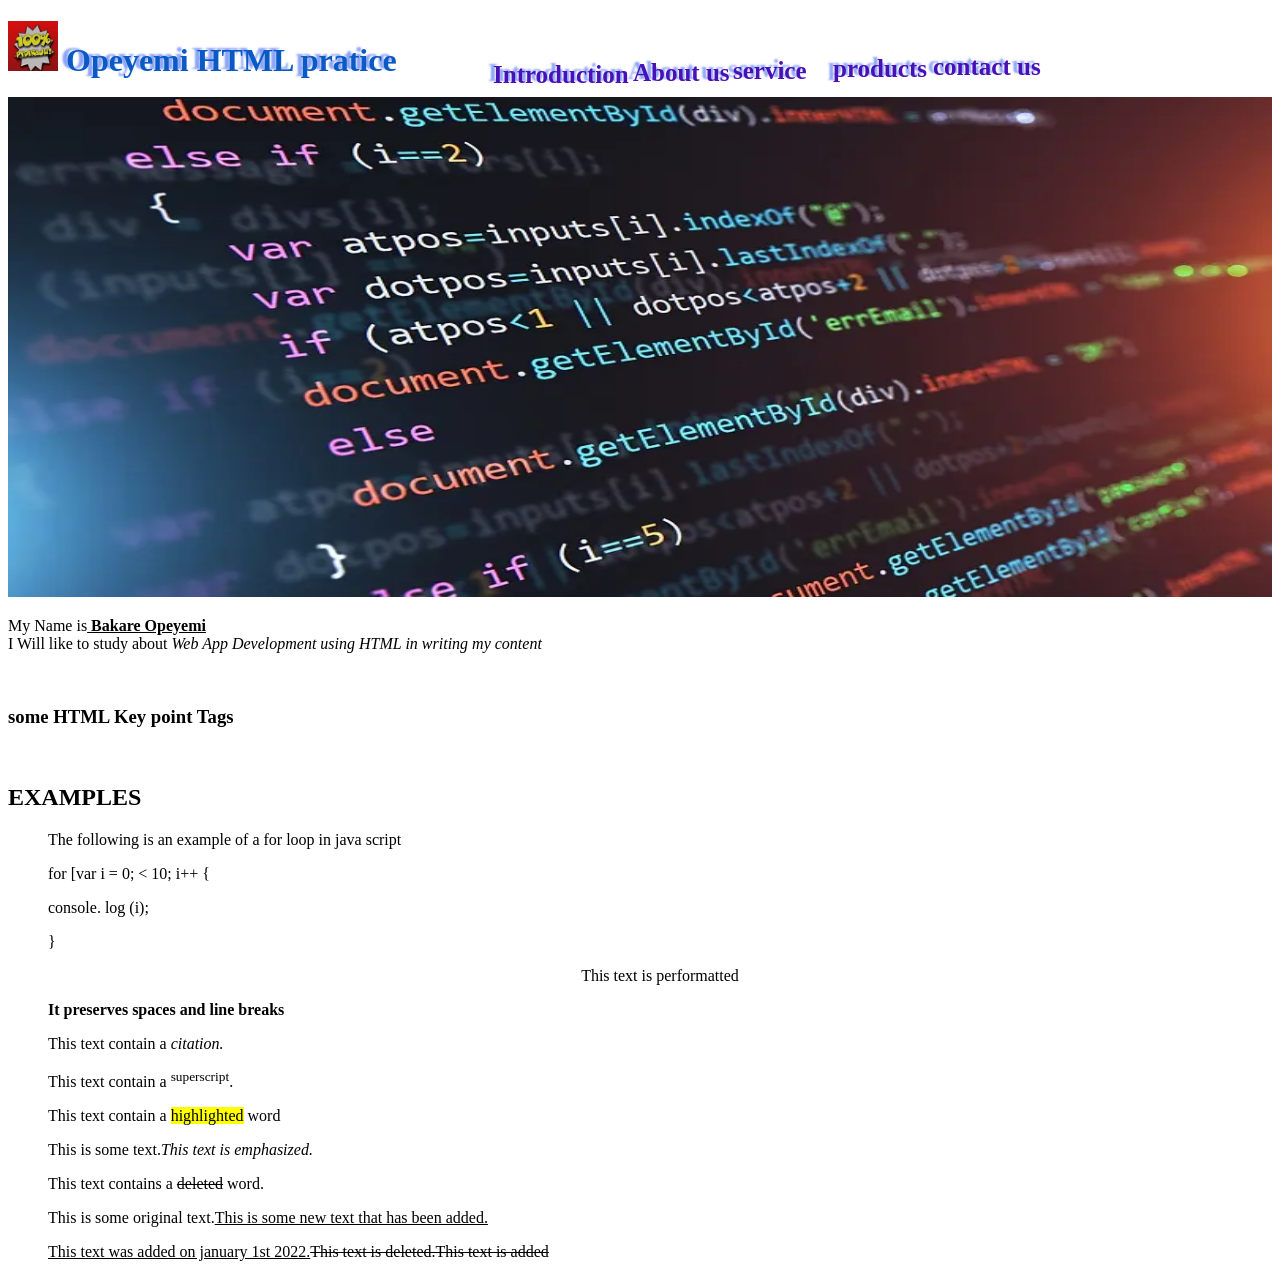
<file: index.html>
<!DOCTYPE html>
<html lang="en">

<head>
    <meta charset="UTF-8">
    <meta name="viewport" content="width=device-width, initial-scale=1.0">
    <link rel="icon" type="image/jpg" sizes="32x32" href="ll.jpg">
    <title>HTML PRATICE</title>
    <link rel="styleshit" type="text/css" href="style.css">
    <style>
        a {
            text-decoration: none;
            text-shadow: -5px -2px 2px rgba(16, 64, 238, 0.482);
        }

        h1 {
            color: rgb(9, 90, 196);
        }

        a:hover {
            color: rgb(155, 162, 199);
        }

        ul {
            list-style-type: none;
            text-decoration: none;
        }

        /* body{
            background-color: blue; */


        /* 
        p {
            background-color: rgb(26, 23, 216);
        } */

        ul li {
            list-style-type: none;
            margin-left: 370PX;
            margin-top: -40px;
        }
        li a:link{
            font-size: 25px;
            padding: 10px 15px;
            color: rgb(72, 17, 183);

        }

        
    </style>
</head>

<body>

    <a href="index.html">
        <h1><img src="ll.jpg" width="50px" height="50px">
            Opeyemi HTML pratice</h1>
    </a>

    <ul>
        <li>
            <h4 style="margin: -25px 0px 10px 60px;"> <a href="index.html">Introduction</a></h4>
        <li>
            <h4 style="margin: -30px 0px 10px 200px;"><a href="ass page 2.html"> About us</a></h4>
        </li>
        <li>
            <h4 style="margin: -30px 0px 10px 300px;"><a href="ass page 3.html">service</a></h4>
        </li>
        <li>
            <h4 style="margin: -30px 0px 10px 400px;"><a href="ass page 4.html"> products </a></h4>
        </li>
        <li>
            <h4 style="margin: -30px 0px 10px 500px;"><a href="ass page 5.html">contact us</a></h4>
        </li>
    </ul>

    <img src="jjj.webp" style="width:100%;" height="500px">
    <br>

    <P>My Name is<u> <strong> Bakare Opeyemi</strong></u> <br />
        I Will like to study about<i> Web App Development
            using HTML in writing my content </i> </P><br>
    <h3>some HTML Key point Tags</h3><br>
    <p>
    <h2>EXAMPLES</h2>
    </p>
    
    <ul>

        <p>The following is an example of a for loop in java script
        <p> for [var i = 0; < 10; i++ { </p>
                <p>console. log (i);</p>
                <p>}</p>
                <p>
                    <center>This text is performatted</center>
                </p>
                <p><strong>It preserves spaces and line breaks</strong> </p>
                <p>This text contain a <i>citation.
                    </i></p>
                <p>This text contain a <sup>superscript</sup>.</p>
                <p>This text contain a <mark>highlighted</mark> word</p>
                <P>This is some text.<i>This text is emphasized.</i></P>
                <p>This text contains a <del>deleted</del> word.</p>
                <p>This is some original text.<u>This is some new text that has been added.</u>
                </p>
                <p><u>This text was added on january 1st 2022.</u><del>This text is deleted.This text is added</del>
                </p>

</body>

</html>
</file>
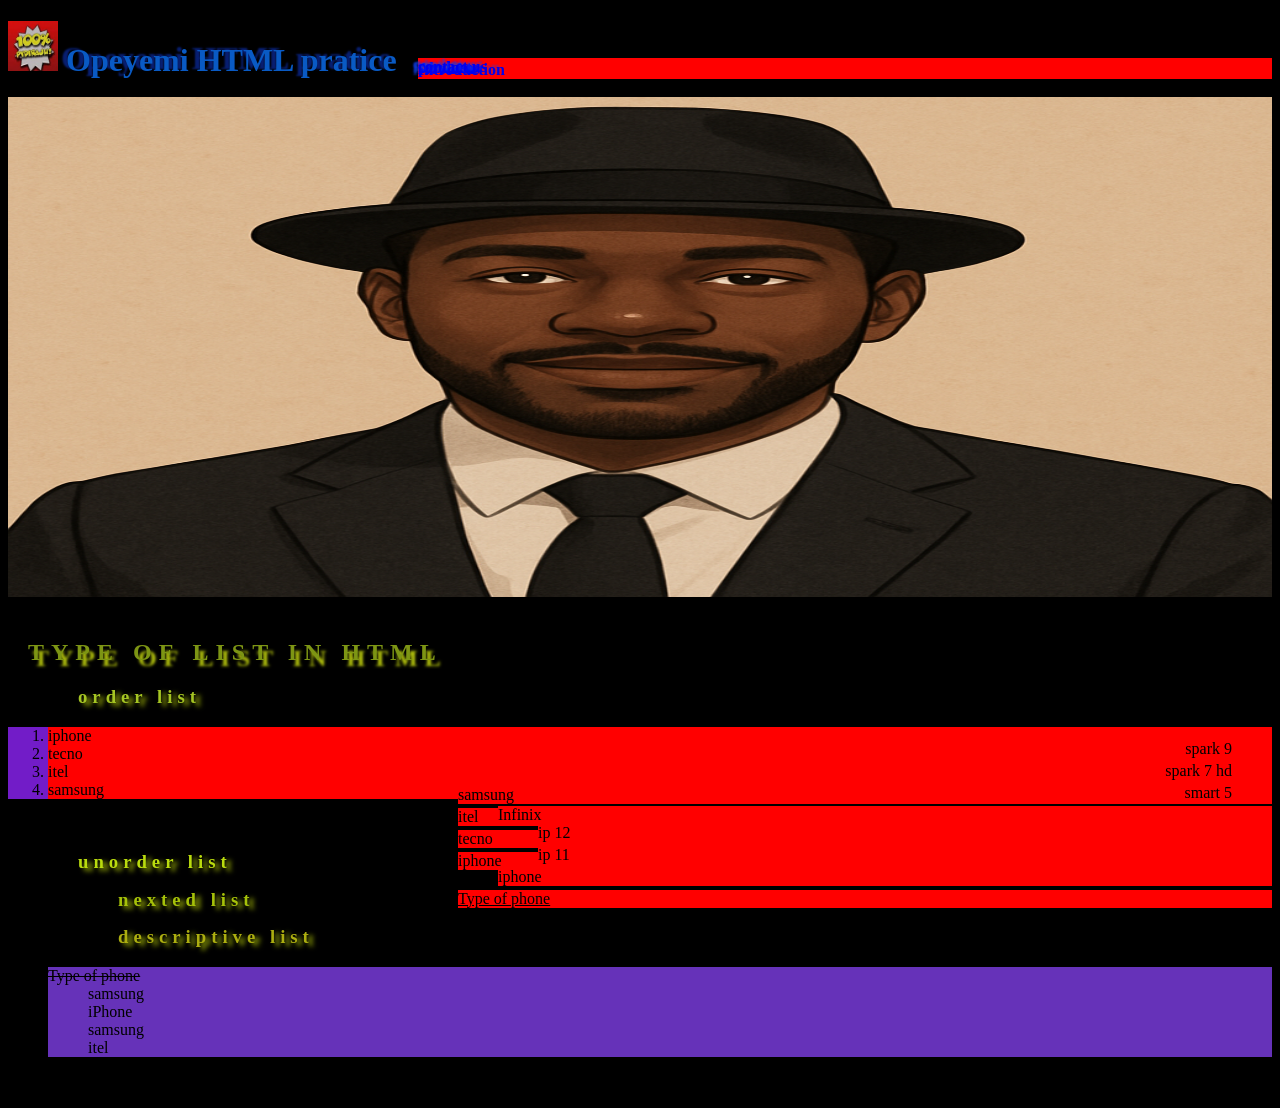
<file: ass page 2.html>
<!DOCTYPE html>
<html lang="en">

<head>
    <meta charset="UTF-8">
    <meta name="viewport" content="width=<h>, initial-scale=1.0">
    <link rel="icon" type="image/jpg" sizes="32x32" href="ll.jpg">
    <title>HTML PRATICE</title>
    <link rel="styleshit" type="text/css" href="style.css">

    <style>
        a {
            text-decoration: none;
            text-shadow: -5px -2px 2px rgba(16, 64, 238, 0.482);
        }

        h1 {
            color: rgb(9, 90, 196);
        }

        a:hover {
            color: rgb(155, 162, 199);
        }

        ul {
            list-style-type: none;
            text-decoration: none;
        }


        h3 {
            direction: ltr;
            letter-spacing: 5px;
            word-spacing: px;
            text-indent: 20px;
            text-align: 0px;
            text-shadow: 5px 3px 5px rgba(196, 221, 10, 0.847);
            margin-left: 50px;
        }

        h2 {
            text-shadow: 5px 6px 3px rgb(196, 212, 14, 0.966);
            text-decoration: none;
            text-transform: capitalize;
            text-indent: 20px;
            letter-spacing: 7px;
        }

        body {
            background-color: black;
        }
        ol{
            background-color: rgb(114, 28, 200);
        }
        dl{
            background-color: rgb(102, 50, 185);
        }
        li{
            background-color: blueviolet;
        }
         ul li {
            list-style-type: none;
            margin-left:370PX ;
            margin-top: -40px;
        }
        li{
    background: red
        }
    </style>
</head>

<body>

    <a href="index.html">
        <h1> <img src="ll.jpg" width="50px" height="50px">
            Opeyemi HTML pratice</h1>
    </a>
    <ul>
        <li>
            <h4> <a href="index.html">Introduction</a></h4>
        <li>
            <h4><a href="ass page 2.html">About us </a></h4>
        </li>
        <li>
            <h4><a href="ass page 3.html">services</a></h4>
        </li>
        <li>
            <h4><a href="ass page 4.html"> products </a></h4>
        </li>
        <li>
            <h4> <a href="ass page 5.html">contact us</a></h4>
        </li>
    </ul>


    <img src="pic.png" style="width:100%;" height="500px"><br><br>

    <h2 style="color: rgb(125, 149, 20);">TYPE OF LIST IN HTML</h2>
    <h3 style="color: rgb(165, 197, 35);">order list</h3>

    <ol>
        <li>iphone</li>
        <li>tecno</li>
        <li>itel</li>
        <li>samsung</li>
    </ol><br>
    <h3 style="color: rgb(186, 220, 14);">unorder list</h3>
    <ul>
        <ol>
            <li>iphone</li>
            <li>tecno</li>
            <li>itel</li>
            <li>samsung</li>
        </ol><br>
        <h3 style="color: rgb(166, 194, 9);">nexted list</h3>
        <ul>
            <li style="text-decoration: underline;">Type of phone</li>
            <ul>
                <li>iphone</li>
                <ol>
                    <li>ip 11</li>
                    <li>ip 12</li>
                </ol>
                <li>Infinix</li>
                <ol style="direction: rtl;">
                    <li>smart 5</li>
                    <li>spark 7 hd</li>
                    <li>spark 9</li>
                </ol>
            </ul>
        </ul><br>
        <h3 style="color: rgb(172, 174, 16);">descriptive list</h3>
        <dl>
            <dt style="text-decoration: line-through;">Type of phone</dt>
            <dd>samsung</dd>
            <dd> iPhone</dd>
            <dd>samsung</dd>
            <dd>itel &nbsp;</dd>
        </dl>
        <P style="margin-left: 300px;">&copf; Opeyemi HTML pratice.All right reserved </P>
        <p style="margin-left:300px ;"></p>
</body>

</html>
</file>
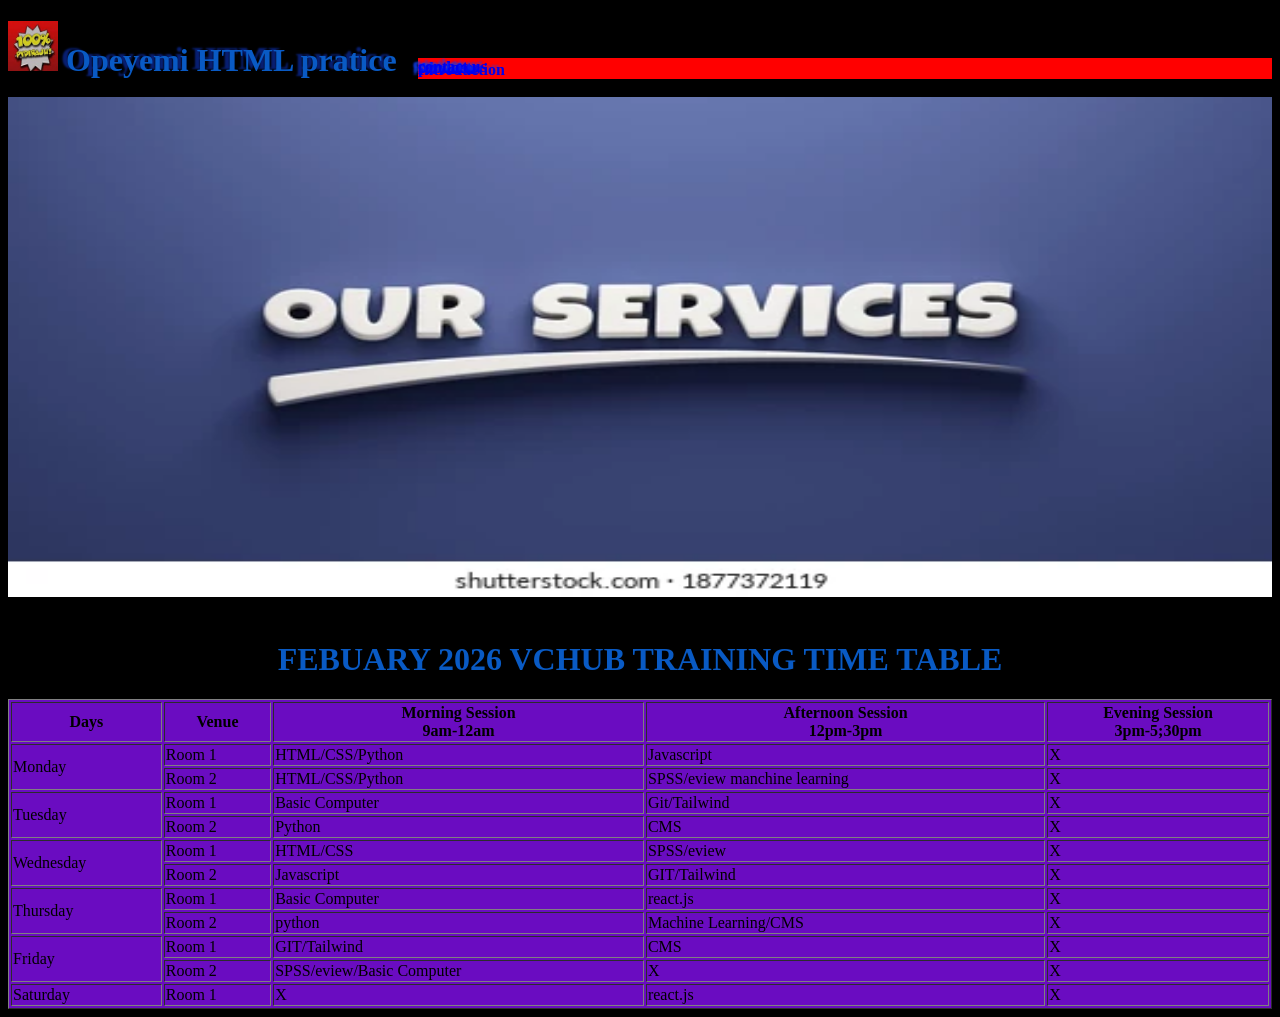
<file: ass page 3.html>
<!DOCTYPE html>
<html lang="en">

<head>
    <meta charset="UTF-8">
    <meta name="viewport" content="width=device-width, initial-scale=1.0">
    <link rel="icon" type="image/jpg" sizes="32x32" href="ll.jpg">
    <title>Page 3</title>
    <link rel="styleshit" type="text/css" href="style.css">
    <style>
        a {
            text-decoration: none;
            text-shadow: -5px -2px 2px rgba(16, 64, 238, 0.482);
        }
        

        h1 {
            color: rgb(9, 90, 196);
        }

        a:hover {
            color: rgb(155, 162, 199);
        }

        ul {
            list-style-type: none;
            text-decoration: none;
        }
    body{
        background-color: black;
    }
    table{
        background-color: rgb(106, 12, 193);
    }
     ul li {
            list-style-type: none;
            margin-left:370PX ;
            margin-top: -40px;
        }
        li{
    background: red
        }
    </style>
</head>

<body>
    <a href="index.html">
        <h1><img src="ll.jpg" width="50px" height="50px">
            Opeyemi HTML pratice </h1>
    </a>

    <ul>
        <li>
            <h4> <a href="index.html">Introduction</a></h4>
        <li>
            <h4><a href="ass page 2.html">About us </a></h4>
        </li>
        <li>
            <h4><a href="ass page 3.html">services</a></h4>
        </li>
        <li>
            <h4><a href="ass page 4.html"> products </a></h4>
        </li>
        <li>
            <h4> <a href="ass page 5.html">contact us</a></h4>
        </li>
    </ul>
    <img src="our-services-writing-3d-render-260nw-1877372119.webp" style="width:100%;" height="500px">
    <br><br>

    <h1>
        <center>FEBUARY 2026 VCHUB TRAINING TIME TABLE</center>
    </h1>
    <table border="1" width="100%" height="300">
        <tr>
            <th>Days</th>
            <th>Venue</th>
            <th>Morning Session<br>9am-12am</th>
            <th>Afternoon Session<br>12pm-3pm</th>
            <th>Evening Session<br>3pm-5;30pm</th>
        </tr>
        <tr>
            <td rowspan="2">Monday</td>
            <td>Room 1</td>
            <td>HTML/CSS/Python</td>
            <td>Javascript</td>
            <td>X</td>
        </tr>
        <tr>

            <td>Room 2</td>
            <td>HTML/CSS/Python</td>
            <td>SPSS/eview manchine learning</td>
            <td>X</td>
        </tr>
        <tr>
            <td rowspan="2">Tuesday</td>
            <td>Room 1</td>
            <td>Basic Computer</td>
            <td>Git/Tailwind</td>
            <td>X</td>
        </tr>
        <tr>

            <td>Room 2</td>
            <td>Python</td>
            <td>CMS</td>
            <td>X</td>
        </tr>
        <tr>
            <td rowspan="2">Wednesday</td>
            <td>Room 1</td>
            <td>HTML/CSS</td>
            <td>SPSS/eview</td>
            <td>X</td>
        </tr>
        <tr>

            <td>Room 2</td>
            <td>Javascript</td>
            <td>GIT/Tailwind</td>
            <td>X</td>
        </tr>
        <tr>
            <td rowspan="2">Thursday</td>
            <td>Room 1</td>
            <td>Basic Computer</td>
            <td>react.js</td>
            <td>X</td>
        </tr>
        <tr>

            <td>Room 2</td>
            <td>python</td>
            <td>Machine Learning/CMS</td>
            <td>X</td>
        </tr>
        <tr>
            <td rowspan="2">Friday</td>
            <td>Room 1</td>
            <td>GIT/Tailwind</td>
            <td>CMS</td>
            <td>X</td>
        </tr>
        <tr>

            <td>Room 2</td>
            <td>SPSS/eview/Basic Computer</td>
            <td>X</td>
            <td>X</td>
        </tr>
        <tr>
            <td rowspan="2">Saturday</td>
            <td>Room 1</td>
            <td>X</td>
            <td>react.js</td>
            <td>X</td>
        </tr>
    </table>
</body>

</html>
</file>
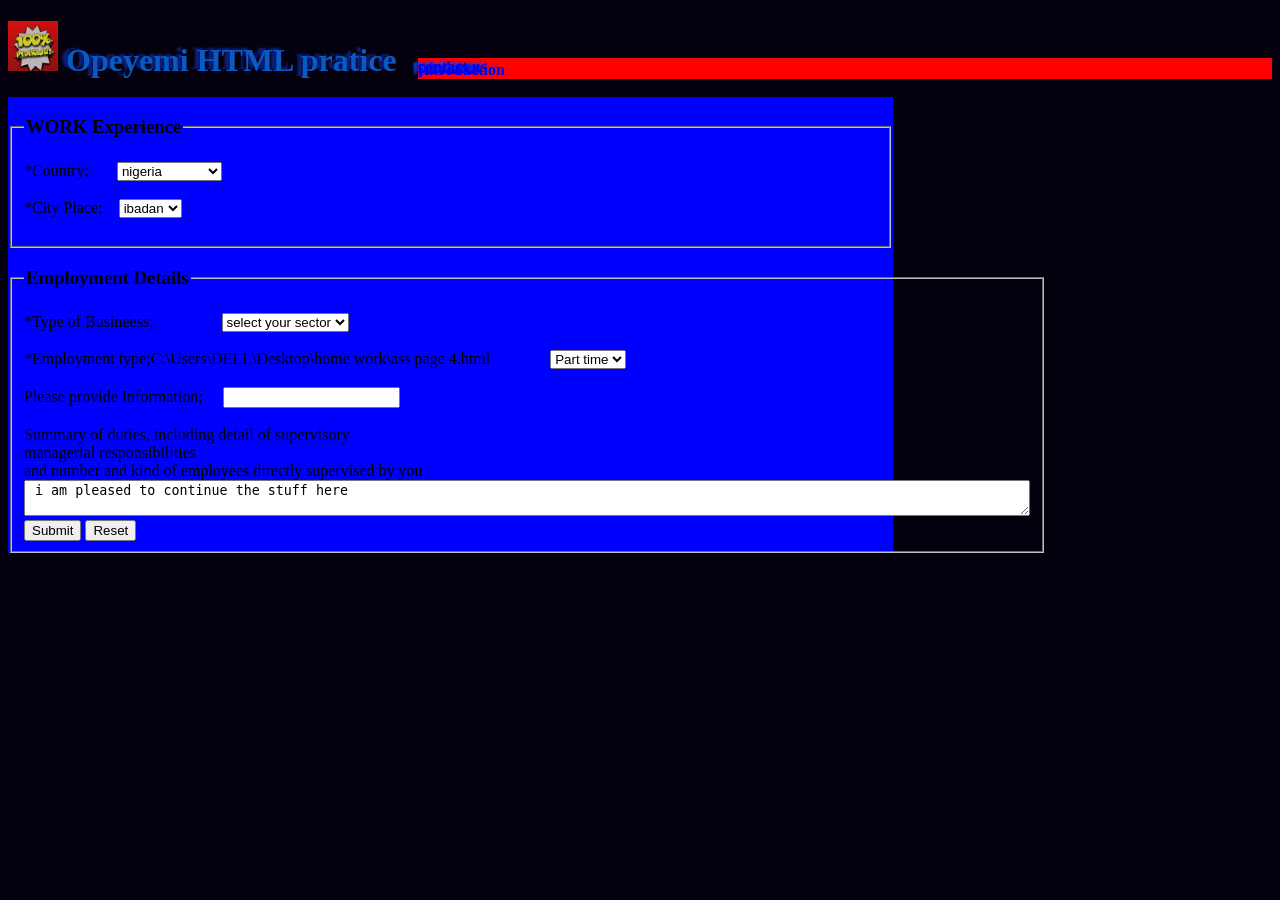
<file: ass page 4.html>
<!DOCTYPE html>
<html lang="en">

<head>
    <meta charset="UTF-8">
    <meta name="viewport" content="width=device-width, initial-scale=1.0">
    <link rel="icon" type="image/jpg" sizes="32x32" href="ll.jpg">
    <title>Document</title>
    <link rel="styleshit" type="text/css" href="style.css">
     <style>
        a{
        text-decoration:none;
        text-shadow: -5px -2px 2px rgba(16, 64, 238, 0.482);
        }
        
        h1{
            color: rgb(9, 90, 196);
        }
        a:hover {
            color: rgb(155, 162, 199);
        }

        ul {
            list-style-type: none;
            text-decoration: none;
        }
        form{
            background-color: blue;
        }
        body{
            background-color: rgb(5, 0, 13);
        }
         ul li {
            list-style-type: none;
            margin-left:370PX ;
            margin-top: -40px;
        }
        li{
    background: red
        }
    </style>
</head>

<body>
    
    <a href="index.html"> <h1><img src="ll.jpg" width="50px" height="50px">
            Opeyemi HTML pratice</h1> </a>

    <ul>
        <li>
            <h4> <a href="index.html">Introduction</a></h4>
        <li>
            <h4><a href="ass page 2.html"> About us</a></h4>
        </li>
        <li>
            <h4><a href="ass page 3.html">service</a></h4>
        </li>

        <li>
            <h4><a href="ass pagen4.html"> products </a></h4>
        </li>
        <li>
            <h4><a href="ass page 5.html">contact us</a></h4>
        </li>
    </ul>

    <form style="width:70%" height="70%">
        <fieldset>
            <legend>
                <h3> WORK Experience</h3>
            </legend>

            <lebel>*Country;&nbsp;&nbsp;&nbsp;&nbsp;&nbsp;&nbsp; <select name="country">
                    <option>select country</option>
                    <option type="nigeria" selected>nigeria</option>
                    <option type="ghana">Gahna</option>
                    <option type="Abuja">Abuja</option>
                </select></lebel><br><br>

            <lebel> *City Place; &nbsp;&nbsp;&nbsp;<select name="city">
                    <option type="ibadan" selected>ibadan </option>
                    <option type="oyo">oyo</option>
                    <option type="osun">osun</option>
                </select></lebel><br><br>
        </fieldset>

        <fieldset>
            <legend>
                <h3>Employment Details </h3>
            </legend>
            <label> *Type of Busineess; &nbsp;&nbsp;&nbsp;&nbsp;&nbsp;&nbsp;&nbsp;&nbsp;&nbsp;&nbsp;&nbsp;&nbsp;&nbsp;&nbsp;&nbsp;</lebel>
                <select name="type of business">
                    <option type="select your sector">select your sector</option>
                    <option type="private sector"> Private Sector</option>
                    <option type="public sector">Public Sector</option>
                </select> <br><br>

                <lebel> *Employment type;C:\Users\DELL\Desktop\home work\ass page 4.html&nbsp;&nbsp;&nbsp;&nbsp;&nbsp;&nbsp;&nbsp;&nbsp;&nbsp;&nbsp;&nbsp;&nbsp;&nbsp;&nbsp;
                    <select name="Employment type">
                        <option type="part time">Part time</option>
                        <option type="full time"> Full time</option>
                    </select> </lebel><br><br>

                <label>Please provide Information;&nbsp;&nbsp;&nbsp;&nbsp;</label>
                <input type="text" name="note"><br><br>
                <label>Summary of duties, including detail of supervisory<br>
                    managerial responsibilities <br>and number and kind of
                    employees directly supervised by you</label>
                <textarea style="width: 1000px;" height="70%"> i am pleased to continue the stuff here</textarea>
                <input type="submit" name="submit">
                <input type="reset" name="=reset">
        </fieldset>

    </form>
</body>

</html>
</file>
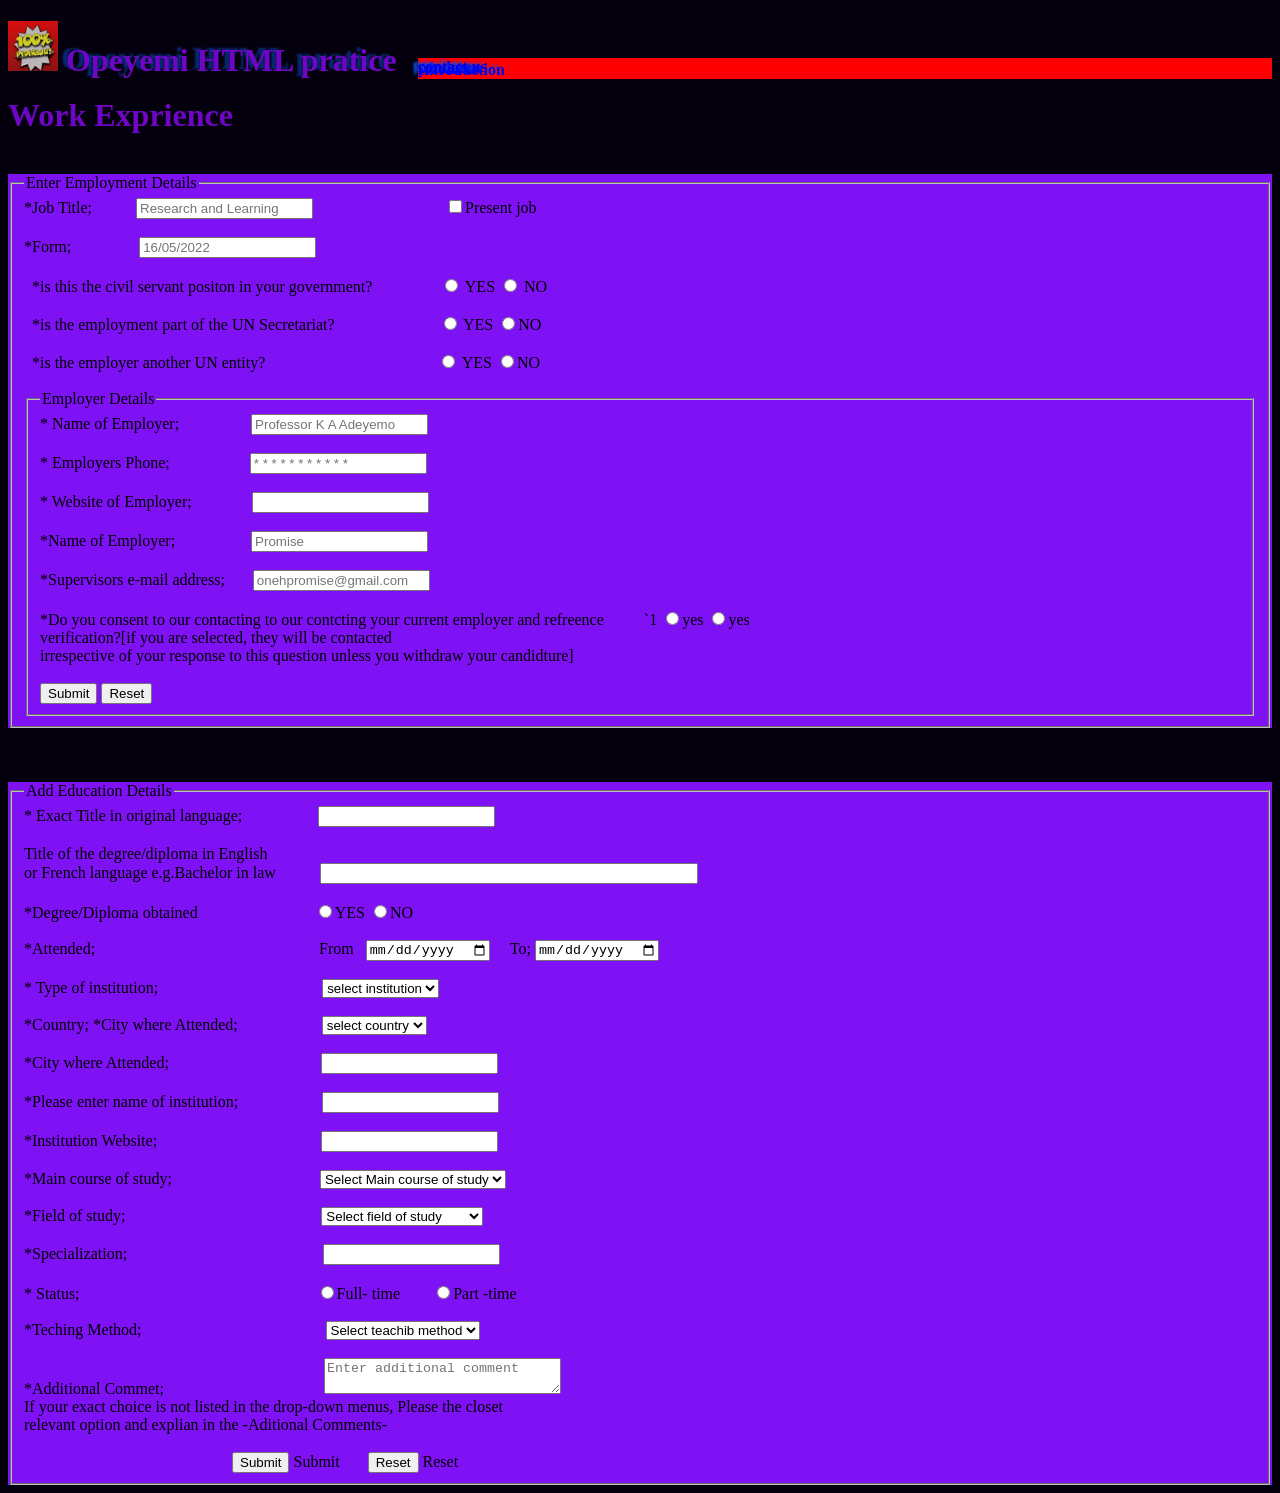
<file: ass page 5.html>
<!DOCTYPE html>
<html lang="en">

<head>
    <meta charset="UTF-8">
    <meta name="viewport" content="width=\, initial-scale=1.0">
     <meta name="description" content="Opeyemi HTML pratice" >
     
     <meta name="keywords" content="Opeyemi HTML pratice">
    <meta name="author" content="Opeyemi HTML pratice ">
    <meta name="robots" content="index , follow">
   
    <meta property="og;title" content="Opeyemi HTML pratice">
    <meta name="og:description" content="Opeyemi HTML pratice">

    <meta properties="og:image" content="Opeyemi HTML pratice">
    <meta properties="og:type" content="website">
    <meta properties="og:url" content="">

     <link rel="icon" type="image/jpg" sizes="32x32" href="ll.jpg">
      
    <title>Document</title>
    <link rel="styleshit" type="text/css" href="style.css">
</head>

<body>
     <style>
        a{
        text-decoration:none;
        text-shadow: -5px -2px 2px rgba(10, 83, 228, 0.482);
        }
        
        h1{
            color: rgb(111, 6, 197);
        }
        a:hover {
            color: rgb(14, 180, 70);
        }

        ul {
            list-style-type: none;
            text-decoration: none;
            padding-right: 3Opx 50px ;
        }
        form{
            background-color: rgb(127, 17, 245); }
        body{
            background-color: rgb(5, 0, 13);
        }
         ul li {
            list-style-type: none;
            margin-left:370PX ;
            margin-top: -40px;
        }
        li{
    background: red
        }
    </style>
    <a href="index.html"> <h1><img src="ll.jpg" width="50px" height="50px">
            Opeyemi HTML pratice</h1> </a>

    <ul>
        <li>
            <h4> <a href="index.html".html">Introduction</a></h4>
        <li>
            <h4><a href="ass page 2.html"> About us</a></h4>
        </li>
        <li>
            <h4><a href="ass page 3.html">service</a></h4>
        </li>

        <li>
            <h4><a href="ass page 4.html"> products </a></h4>
        </li>
        <li>
            <h4><a href="ass page 5.html">contact us</a></h4>
        </li>
    </ul>
    <h1>Work Exprience</h1><br>
    <form>
        <fieldset>
            <legend>Enter Employment Details</legend>
            <lebel>*Job Title; &nbsp; &nbsp; &nbsp; &nbsp; &nbsp; </lebel>
            <input type="text" placeholder="Research and Learning ">
             &nbsp; &nbsp; &nbsp; &nbsp; &nbsp; &nbsp; &nbsp; &nbsp;  &nbsp; &nbsp; &nbsp; &nbsp; &nbsp; &nbsp; &nbsp; &nbsp;&nbsp;<input type="checkbox" name="Present job" value="Present job">Present job <br><br>
            <label>*Form;  &nbsp; &nbsp; &nbsp; &nbsp; &nbsp; &nbsp; &nbsp; &nbsp;</label>
    <input type="number" placeholder="16/05/2022"><br><br>
            &nbsp; <label> *is this the civil servant positon in your government? </label>
           &nbsp;  &nbsp; &nbsp; &nbsp; &nbsp; &nbsp; &nbsp; &nbsp; <input type="radio" name="yes" value="yes"> YES <input type="radio" name="no" value="no">  NO<br><br>
            &nbsp; <label> *is the employment part of the UN Secretariat? </label>
            &nbsp;  &nbsp; &nbsp; &nbsp; &nbsp; &nbsp; &nbsp; &nbsp; &nbsp; &nbsp; &nbsp; &nbsp; &nbsp;<input type="radio" name="yes" value="yes"> YES <input type="radio" name="no" value="no">NO<br><br>
              &nbsp;<label> *is the employer another UN entity? </label>
              &nbsp; &nbsp; &nbsp; &nbsp; &nbsp; &nbsp; &nbsp;&nbsp; &nbsp;  &nbsp; &nbsp; &nbsp; &nbsp;  &nbsp; &nbsp;  &nbsp; &nbsp; &nbsp; &nbsp;  &nbsp; &nbsp; &nbsp;<input type="radio" name="yes" value="yes"> YES <input type="radio" name="no" value="no">NO<br><br>
            <fieldset>
                <legend>Employer Details </legend>
                <label> * Name of Employer;&nbsp;&nbsp;&nbsp;&nbsp;&nbsp;&nbsp;&nbsp; &nbsp; &nbsp; &nbsp; &nbsp; &nbsp; </label>
                <input type="text" placeholder="Professor K A Adeyemo"><br><br>
                <label> * Employers Phone;&nbsp;&nbsp;&nbsp;&nbsp;&nbsp;&nbsp;&nbsp;&nbsp;&nbsp; &nbsp; &nbsp; &nbsp; &nbsp; &nbsp;</label>
                <input type="number" placeholder="* * * * * * * * * * *"><br><br>
                <label> * Website of Employer;&nbsp;&nbsp;&nbsp; &nbsp;&nbsp;&nbsp;&nbsp; &nbsp; &nbsp; &nbsp;  </label>
                <input type="text" name="website of employer"><br><br>

                <label> *Name of Employer;&nbsp;&nbsp;&nbsp;&nbsp;&nbsp;&nbsp;&nbsp;&nbsp;&nbsp;  &nbsp; &nbsp; &nbsp; &nbsp;&nbsp;</label>
                <input type="text" placeholder="Promise"><br><br>
                <label> *Supervisors e-mail address; &nbsp;&nbsp;&nbsp;&nbsp;&nbsp;</label>
                <input type="email" placeholder="onehpromise@gmail.com"><br><br>
                <label> *Do you consent to our contacting to our contcting your current employer and refreence </label>
                 &nbsp; &nbsp; &nbsp; &nbsp; &nbsp;`1
                 <input type="radio" name="yes" value="yes">yes <input type="radio" name="no" value="no">yes<br>
                verification?[if you are selected, they will be contacted <br>irrespective of your response to this
                question
                unless you withdraw your candidture]<br><br>
                <button type="submit"> Submit</button>
                <button type="submit"> Reset</button>
            </fieldset>
        </fieldset>
    </form><br><br><br>

    <form>
        <fieldset>
            <legend> Add Education Details</legend>
            <label> * Exact Title in original language; &nbsp; &nbsp; &nbsp; &nbsp; &nbsp; &nbsp; &nbsp; &nbsp; &nbsp;</label>
            <input type="text" name="title"><br><br>
            <label>Title of the degree/diploma in English<br>
                or French language e.g.Bachelor in law &nbsp; &nbsp; &nbsp; &nbsp; &nbsp;</label>
            <input type="text" name="title" style="width: 30%;" style="height:100px;"><br><br>
            <label> *Degree/Diploma obtained </label>
            &nbsp; &nbsp; &nbsp; &nbsp; &nbsp; &nbsp; &nbsp; &nbsp;  &nbsp; &nbsp; &nbsp; &nbsp; &nbsp; &nbsp; <input type="radio" name="yes" value="yes">YES <input type="radio" name="no" value="no">NO <br><br>
            <label> *Attended; &nbsp;</label>
            <label>   &nbsp; &nbsp; &nbsp; &nbsp; &nbsp; &nbsp; &nbsp; &nbsp; &nbsp; &nbsp; &nbsp; &nbsp; &nbsp; &nbsp; &nbsp; &nbsp; &nbsp; &nbsp; &nbsp; &nbsp; &nbsp; &nbsp; &nbsp; &nbsp; &nbsp;&nbsp; &nbsp; From  &nbsp;</label>
            <input type="date" name="from">
            &nbsp; &nbsp; <label> To;</label>
            <input type="date" name="to"><br><br>
            <label> * Type of institution; &nbsp; &nbsp; &nbsp; &nbsp; &nbsp; &nbsp; &nbsp; &nbsp; &nbsp; &nbsp; &nbsp; &nbsp; &nbsp; &nbsp; &nbsp; &nbsp; &nbsp; &nbsp; &nbsp; &nbsp; </label>
            <select name="instituition">
                <option value="select institution">select institution</option>
                <option value="polytechnic">Polytechnic</option>
                <option value="college">College</option>
                <option value="university">University</option>
            </select><br><br>

            <label> *Country;             <label> *City where Attended;</label> &nbsp;&nbsp;&nbsp; &nbsp; &nbsp; &nbsp; &nbsp; &nbsp; &nbsp; &nbsp; &nbsp;  </label>
            <select>
                <option value="select country">select country </option>
                <option value="nigeria">Nigeria</option>
                <option value="united state"> United State</option>
                <option value="saudi"> Saudi</option>
            </select><br><br>
            <label> *City where Attended;&nbsp;&nbsp;&nbsp;&nbsp;&nbsp;&nbsp;&nbsp;&nbsp;&nbsp;&nbsp;&nbsp;&nbsp;&nbsp;&nbsp;&nbsp;&nbsp;&nbsp;&nbsp;&nbsp;&nbsp;&nbsp;&nbsp;&nbsp;&nbsp;&nbsp;&nbsp;&nbsp;&nbsp;&nbsp;&nbsp;&nbsp;&nbsp;&nbsp;&nbsp;&nbsp;&nbsp;&nbsp;</label>
            <input type="text"><br><br>
            <label> *Please enter name of institution;&nbsp;&nbsp;&nbsp;&nbsp;&nbsp;&nbsp;&nbsp;&nbsp;&nbsp;&nbsp;&nbsp;&nbsp;&nbsp;&nbsp;&nbsp;&nbsp;&nbsp;&nbsp;&nbsp;&nbsp;</label>
            <input type="text"><br><br>
            <label> *Institution Website;&nbsp;&nbsp;&nbsp;&nbsp;&nbsp;&nbsp;&nbsp;&nbsp;&nbsp;&nbsp;&nbsp;&nbsp;&nbsp;&nbsp;&nbsp;&nbsp;&nbsp;&nbsp;&nbsp;&nbsp;&nbsp;&nbsp;&nbsp;&nbsp;&nbsp;&nbsp;&nbsp;&nbsp;&nbsp;&nbsp;&nbsp;&nbsp;&nbsp;&nbsp;&nbsp;&nbsp;&nbsp;&nbsp;&nbsp;&nbsp; </label>
            <input type="text"><br><br>
            <label> *Main course of study;&nbsp;&nbsp;&nbsp;&nbsp;&nbsp;&nbsp;&nbsp;&nbsp;&nbsp;&nbsp;&nbsp;&nbsp;&nbsp;&nbsp;&nbsp;&nbsp;&nbsp;&nbsp;&nbsp;&nbsp;&nbsp;&nbsp;&nbsp;&nbsp;&nbsp;&nbsp;&nbsp;&nbsp;&nbsp;&nbsp;&nbsp;&nbsp;&nbsp;&nbsp;&nbsp;&nbsp;</label>
            <select name="Main course of study">
                <option value="select Main course of study">Select Main course of study</option>
                <option value="computer science">computer science</option>
                <option value="statistics"> statistics</option>
                <option value="business administration"> business administration</option>
            </select><br><br>
            <label> *Field of study;&nbsp;&nbsp;&nbsp;&nbsp;&nbsp;&nbsp;&nbsp;&nbsp;&nbsp;&nbsp;&nbsp;&nbsp;&nbsp;&nbsp;&nbsp;&nbsp;&nbsp;&nbsp;&nbsp;&nbsp;&nbsp;&nbsp;&nbsp;&nbsp;&nbsp;&nbsp;&nbsp;&nbsp;&nbsp;&nbsp;&nbsp;&nbsp;&nbsp;&nbsp;&nbsp;&nbsp;&nbsp;&nbsp;&nbsp;&nbsp;&nbsp;&nbsp;&nbsp;&nbsp;&nbsp;&nbsp;&nbsp;&nbsp;</label>
            <select name="field of study">
                <option value="select field of study">Select field of study</option>
                <option value="computer science">computer science</option>
                <option value="statistics"> statistics</option>
                <option value="business administration"> business administration</option>
            </select><br><br>
            <label>*Specialization;&nbsp;&nbsp;&nbsp;&nbsp;&nbsp;&nbsp;&nbsp;&nbsp;&nbsp;&nbsp;&nbsp;&nbsp;&nbsp;&nbsp;&nbsp;&nbsp;&nbsp;&nbsp;&nbsp;&nbsp;&nbsp;&nbsp;&nbsp;&nbsp;&nbsp;&nbsp;&nbsp;&nbsp;&nbsp;&nbsp;&nbsp;&nbsp;&nbsp;&nbsp;&nbsp;&nbsp;&nbsp;&nbsp;&nbsp;&nbsp;&nbsp;&nbsp;&nbsp;&nbsp;&nbsp;&nbsp;&nbsp;&nbsp;</label>
            <input type="text"><br><br>
            <label> * Status;</label>
           &nbsp;&nbsp;&nbsp;&nbsp;&nbsp;&nbsp;&nbsp;&nbsp;&nbsp;&nbsp;&nbsp;&nbsp;&nbsp;&nbsp;&nbsp;&nbsp;&nbsp;&nbsp;&nbsp;&nbsp;&nbsp;&nbsp;&nbsp;&nbsp;&nbsp;&nbsp;&nbsp;&nbsp;&nbsp;&nbsp;&nbsp;&nbsp;&nbsp;&nbsp;&nbsp;&nbsp;&nbsp;&nbsp;&nbsp;&nbsp;&nbsp;&nbsp;&nbsp;&nbsp;&nbsp;&nbsp;&nbsp;&nbsp;&nbsp;&nbsp;&nbsp;&nbsp;&nbsp;&nbsp;&nbsp;&nbsp;&nbsp; <input type="radio" name="enrollment ststus " value="full time">Full- time
            &nbsp;&nbsp;&nbsp;&nbsp;&nbsp;&nbsp;&nbsp;<input type="radio" name="enrollment ststus " value="part time">Part -time<br><br>

            <label> *Teching Method;&nbsp;&nbsp;&nbsp;&nbsp;&nbsp;&nbsp;&nbsp;&nbsp;&nbsp;&nbsp;&nbsp;&nbsp;&nbsp;&nbsp;&nbsp;&nbsp;&nbsp;&nbsp;&nbsp;&nbsp;&nbsp;&nbsp;&nbsp;&nbsp;&nbsp;&nbsp;&nbsp;&nbsp;&nbsp;&nbsp;&nbsp;&nbsp;&nbsp;&nbsp;&nbsp;&nbsp;&nbsp;&nbsp;&nbsp;&nbsp;&nbsp;&nbsp;&nbsp;&nbsp;&nbsp;</label>
            <select name="technical method">
                <option value="select teaching method">Select teachib method</option>
                <option value="oncampus">Oncampus</option>
                <option value="distancelearnng">distancelearning</option>
                <option value="onlinelearnng">"onlinelearnng</option>
            </select><br><br>
            <label> *Additional Commet;&nbsp;&nbsp;&nbsp;&nbsp;&nbsp;&nbsp;&nbsp;&nbsp;&nbsp;&nbsp;&nbsp;&nbsp;&nbsp;&nbsp;&nbsp;&nbsp;&nbsp;&nbsp;&nbsp;&nbsp;&nbsp;&nbsp;&nbsp;&nbsp;&nbsp;&nbsp;&nbsp;&nbsp;&nbsp;&nbsp;&nbsp;&nbsp;&nbsp;&nbsp;&nbsp;&nbsp;&nbsp;&nbsp;&nbsp;</label>
            <textarea name="addutionalcomment" rows="2" cols="27" placeholder="Enter additional comment"></textarea><br>

            <label>
                If your exact choice is not listed in the drop-down menus,
                Please the closet <br> relevant option and explian in the
                -Aditional Comments-</label><br><br>
            &nbsp;&nbsp;&nbsp;&nbsp;&nbsp;&nbsp;&nbsp;&nbsp;&nbsp;&nbsp;&nbsp;&nbsp;&nbsp;&nbsp;&nbsp;&nbsp;&nbsp;&nbsp;&nbsp;&nbsp;&nbsp;&nbsp;&nbsp;&nbsp;&nbsp;&nbsp;&nbsp;&nbsp;&nbsp;&nbsp;&nbsp;&nbsp;&nbsp;&nbsp;&nbsp;&nbsp;&nbsp;&nbsp;&nbsp;&nbsp;&nbsp;&nbsp;&nbsp;&nbsp;&nbsp;&nbsp;&nbsp;&nbsp;&nbsp;&nbsp;&nbsp;&nbsp;<input type="submit" name="submit"> Submit
            &nbsp;&nbsp;&nbsp;&nbsp;&nbsp;&nbsp;<input type="reset" name="reset"> Reset







        </fieldset>
    </form>
</body>

</html>
</file>
